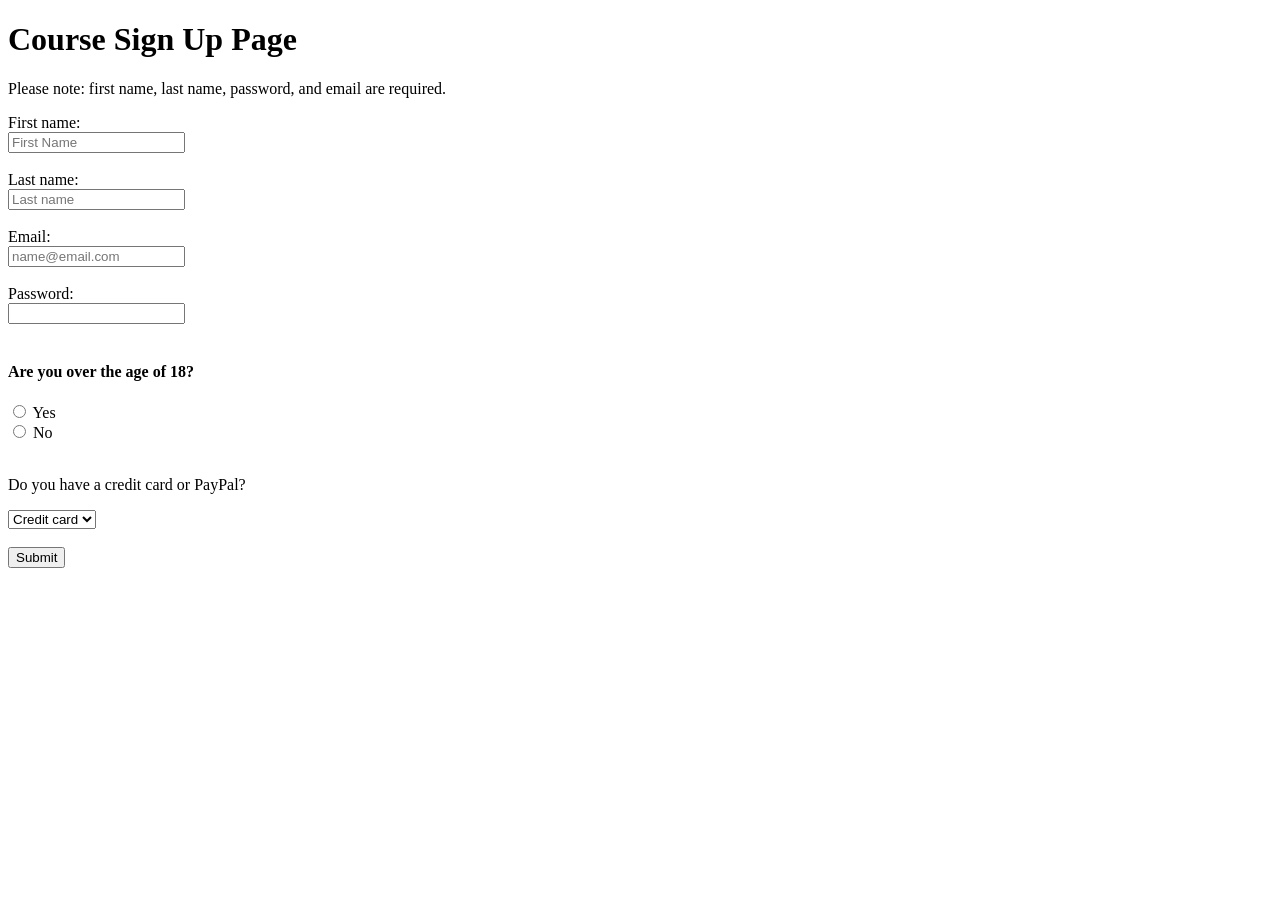
<file: html2.html>
<!DOCTYPE html>
<html lang="en" dir="ltr">
<head>
  <meta charset="utf-8">
  <title>Course Sign Up Page</title>
</head>
<body>
  <form>
    <h1>Course Sign Up Page</h1>
    <p>Please note: first name, last name, password, and email are required.</p>

    <label for="firstName">First name:</label><br>
    <input id="firstName" type="text" name="firstName" placeholder="First Name" required><br><br>

    <label for="lastName">Last name:</label><br>
    <input id="lastName" type="text" name="lastName" placeholder="Last name" required><br><br>

    <label for="email">Email:</label><br>
    <input id="email" type="email" name="email" placeholder="name@email.com" required><br><br>

    <label for="password">Password:</label><br>
    <input id="password" type="password" name="password" required><br><br>

    <h4>Are you over the age of 18?</h4>
    <label for="ageYes">
      <input type="radio" id="ageYes" name="ageGroup" value="yes"> Yes
    </label><br>
    <label for="ageNo">
      <input type="radio" id="ageNo" name="ageGroup" value="no"> No
    </label><br><br>

    <p>Do you have a credit card or PayPal?</p>
    <select name="payment">
      <option value="credit">Credit card</option>
      <option value="paypal">PayPal</option>
    </select><br><br>

    <input type="submit" value="Submit">
  </form>
</body>
</html>
</file>
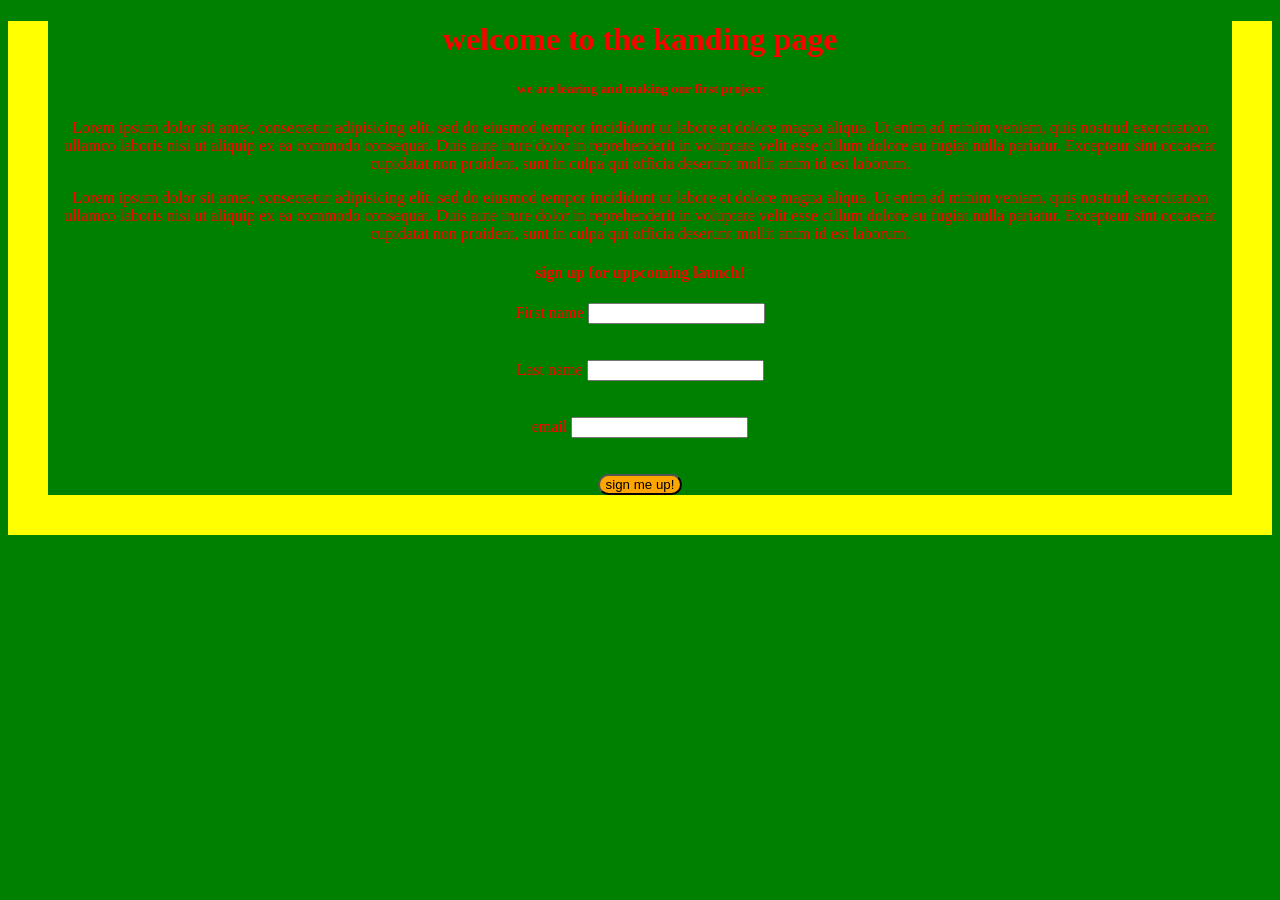
<file: New folder/page.html>
<!DOCTYPE html>
<html lang="en" dir="ltr">
  <head>
    <link rel="preconnect" href="https://fonts.googleapis.com">
<link rel="preconnect" href="https://fonts.gstatic.com" crossorigin>
<link href="https://fonts.googleapis.com/css2?family=Inter:ital,opsz,wght@0,14..32,100..900;1,14..32,100..900&display=swap" rel="stylesheet">
    <link rel="stylesheet" href="first.css">
    <meta charset="utf-8">
    <title></title>
  </head>
  <body>

        <h1>welcome to the kanding page</h1>
        <h5>we are learing and making our first projecr</h5>
        <p>Lorem ipsum dolor sit amet, consectetur adipisicing elit, sed do eiusmod tempor incididunt ut labore et dolore magna aliqua. Ut enim ad minim veniam, quis nostrud exercitation ullamco laboris nisi ut aliquip ex ea commodo consequat. Duis aute irure dolor in reprehenderit in voluptate velit esse cillum dolore eu fugiat nulla pariatur. Excepteur sint occaecat cupidatat non proident, sunt in culpa qui officia deserunt mollit anim id est laborum.</p>

    <p>Lorem ipsum dolor sit amet, consectetur adipisicing elit, sed do eiusmod tempor incididunt ut labore et dolore magna aliqua. Ut enim ad minim veniam, quis nostrud exercitation ullamco laboris nisi ut aliquip ex ea commodo consequat. Duis aute irure dolor in reprehenderit in voluptate velit esse cillum dolore eu fugiat nulla pariatur. Excepteur sint occaecat cupidatat non proident, sunt in culpa qui officia deserunt mollit anim id est laborum.</p>
    <h4>sign up for uppcoming launch!</h4>
    First name <input type="text" name="" value=""><br><br><br>
    Last name <input type="text" name="" value=""><br><br><br>
    email <input type="email" name="" value=""><br><br><br>

  <a href="page_second.html"><input id="abc" type="submit" name="" value="sign me up!"></a>
<body
</html>
</file>
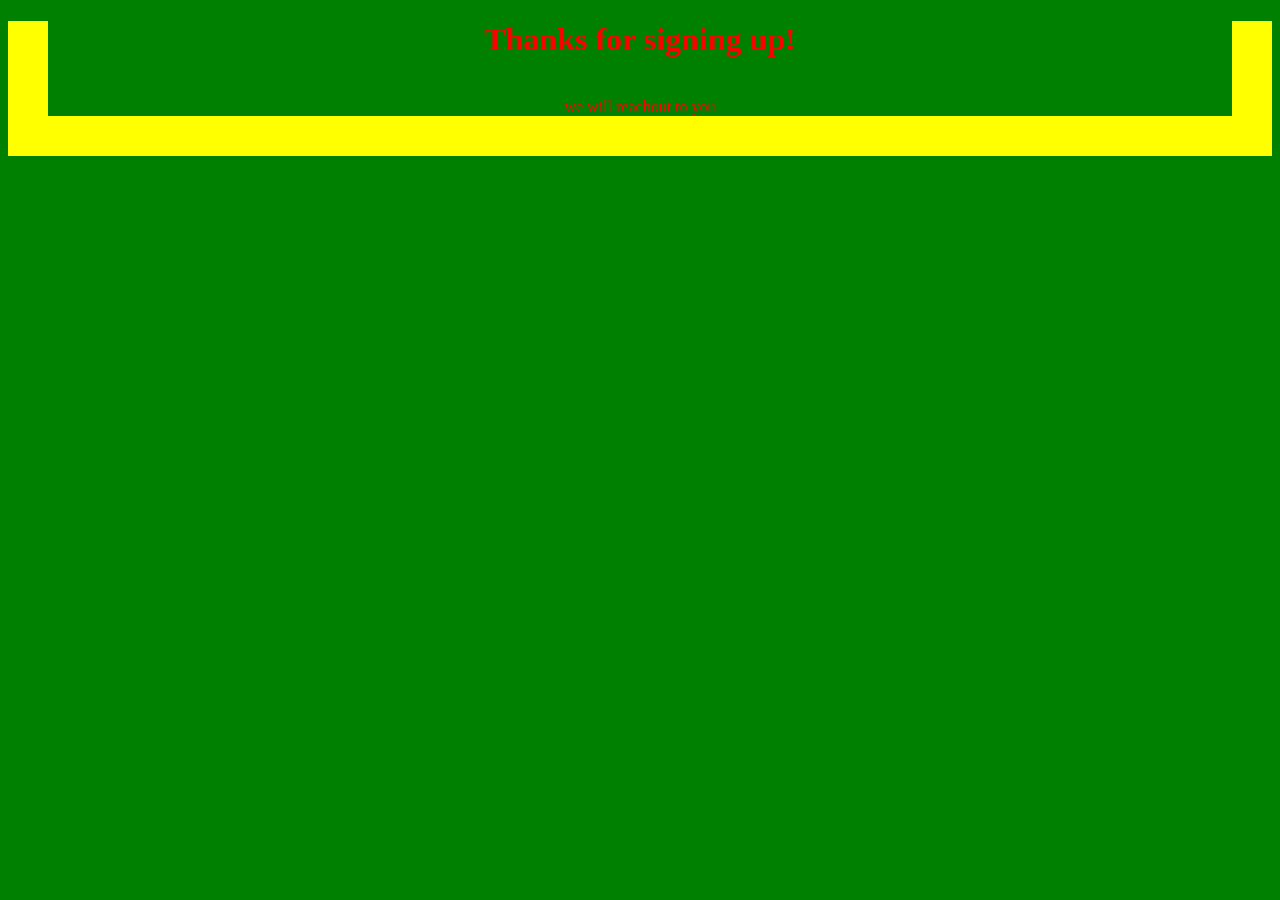
<file: New folder/page_second.html>
<!DOCTYPE html>
<html lang="en" dir="ltr">
  <head>
    <link rel="preconnect" href="https://fonts.googleapis.com">
<link rel="preconnect" href="https://fonts.gstatic.com" crossorigin>
<link href="https://fonts.googleapis.com/css2?family=Inter:ital,opsz,wght@0,14..32,100..900;1,14..32,100..900&display=swap" rel="stylesheet">
    <link rel="stylesheet" href="first.css">
    <meta charset="utf-8">
    <title></title>
  </head>
  <body>
    <h1>Thanks for signing up!</h1><br>
    we will reachout to you


  </body>
</html>
</file>
<file: New folder/first.css>
body{
  background-color: green;
  color:red;
  text-align:center;
  border:40px solid yellow;
  border-top: 0px;

  #abc{
    background-color: orange;
    border-radius: 26px
  }
</file>
